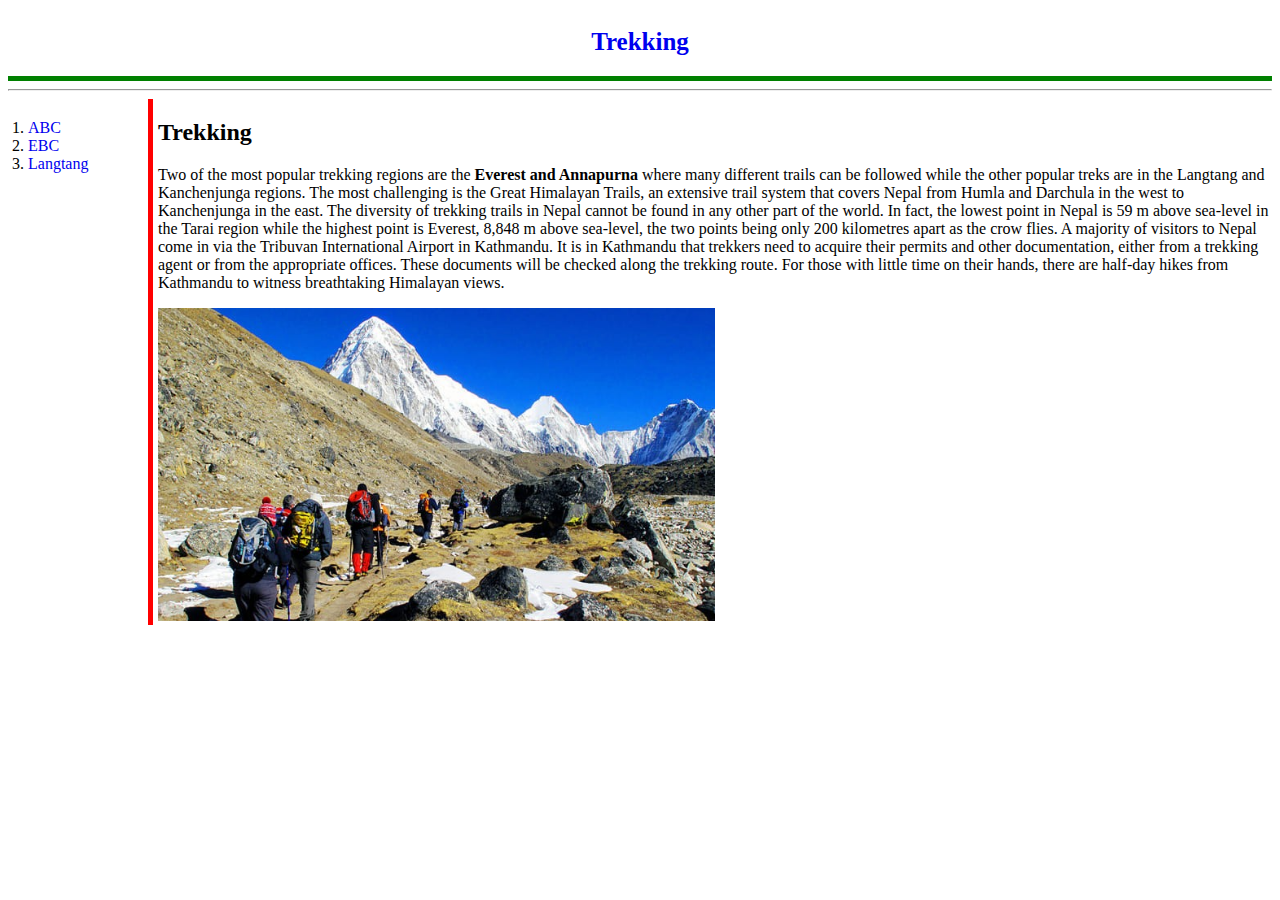
<file: index.html>
<!DOCTYPE html>
<html lang="en">
<head>
    <meta charset="UTF-8">
    <meta name="viewport" content="width=device-width, initial-scale=1.0">
    <title>Trekking</title>
    <link rel="stylesheet" href="style.css">
</head>
<body>
<h1><a href="index.html">Trekking</a></h1><hr>
<div id="grid">

<ol>
<li><a href="1.html">ABC</a></li>
<li><a href="2.html">EBC</a></li>
<li><a href="3.html">Langtang</a></li>
</ol>

<div>
    <h2>Trekking</h2>
    <div>
<p>Two of the most popular trekking regions are the <b>Everest and Annapurna</b> where many different trails can be followed while the other popular treks are in the Langtang and Kanchenjunga regions. The most challenging is the Great Himalayan Trails, an extensive trail system that covers Nepal from Humla and Darchula in the west to Kanchenjunga in the east. The diversity of trekking trails in Nepal cannot be found in any other part of the world. In fact, the lowest point in Nepal is 59 m above sea-level in the Tarai region while the highest point is Everest, 8,848 m above sea-level, the two points being only 200 kilometres apart as the crow flies. A majority of visitors to Nepal come in via the Tribuvan International Airport in Kathmandu. It is in Kathmandu that trekkers need to acquire their permits and other documentation, either from a trekking agent or from the appropriate offices. These documents will be checked along the trekking route. For those with little time on their hands, there are half-day hikes from Kathmandu to witness breathtaking Himalayan views.</p>
<img src="trek1.jpg" width="50%">    
</div></div></div>
</body>
</html>
</file>
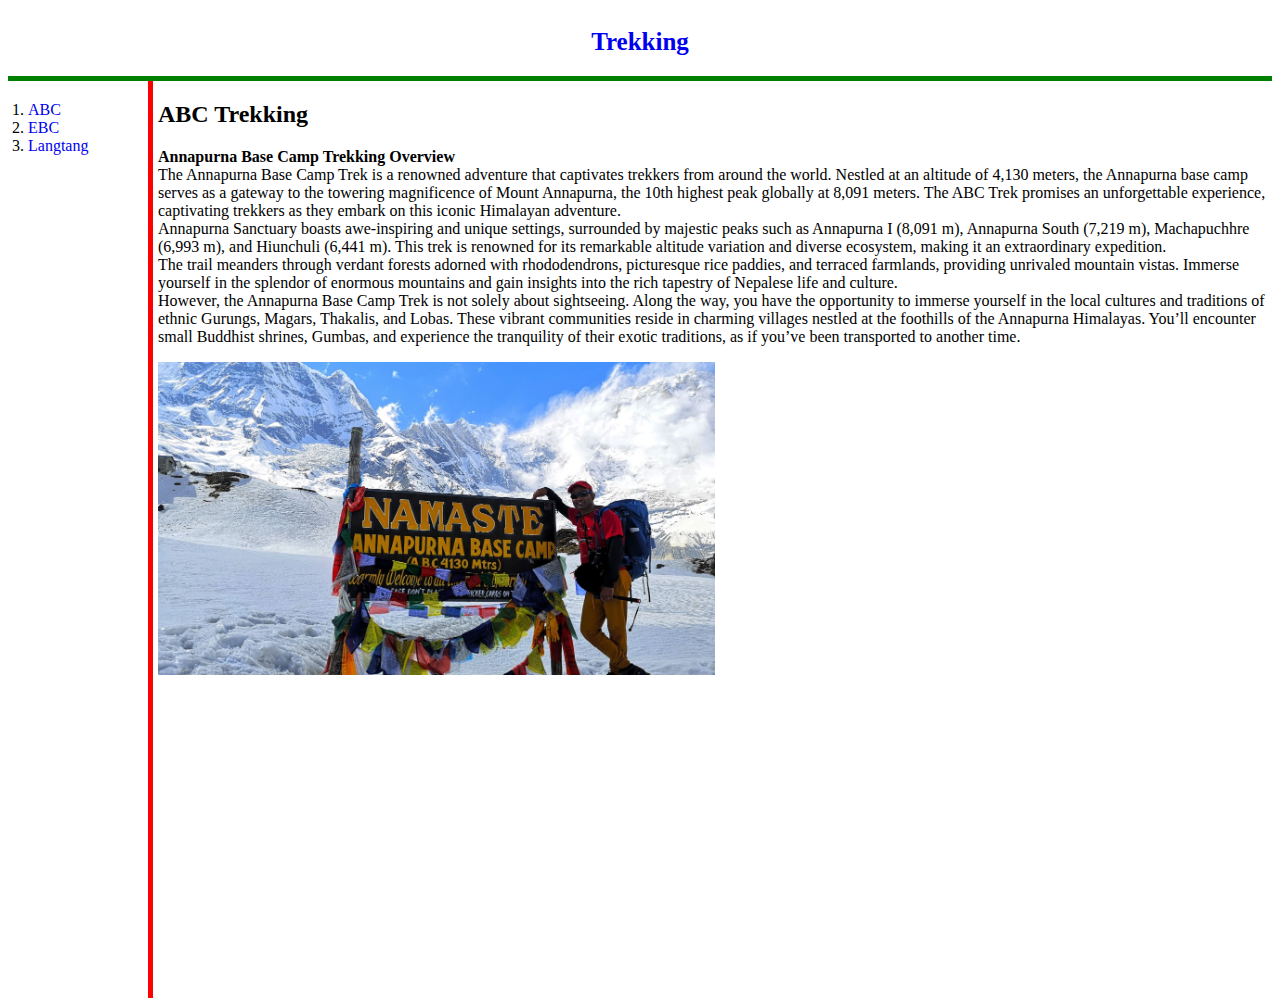
<file: 1.html>
<!DOCTYPE html>
<html lang="en">
<head>
    <meta charset="UTF-8">
    <meta name="viewport" content="width=device-width, initial-scale=1.0">
    <title>Trekking</title>
    <link rel="stylesheet" href="style.css">
</head>

<body>
    <h1><a href="index.html">Trekking</a></h1>
    <div id="grid">
    <ol>
    <li><a href="1.html">ABC</a></li>
    <li><a href="2.html">EBC</a></li>
    <li><a href="3.html">Langtang</a></li>
    </ol>

<div>
<h2>ABC Trekking</h2>

<div>
<p><b>Annapurna Base Camp Trekking Overview</b><br>
The Annapurna Base Camp Trek is a renowned adventure that captivates trekkers from around the world. Nestled at an altitude of 4,130 meters, the Annapurna base camp serves as a gateway to the towering magnificence of Mount Annapurna, the 10th highest peak globally at 8,091 meters. The ABC Trek promises an unforgettable experience, captivating trekkers as they embark on this iconic Himalayan adventure.<br> 
Annapurna Sanctuary  boasts awe-inspiring and unique settings, surrounded by majestic peaks such as Annapurna I (8,091 m), Annapurna South (7,219 m), Machapuchhre (6,993 m), and Hiunchuli (6,441 m). This trek is renowned for its remarkable altitude variation and diverse ecosystem, making it an extraordinary expedition.<br>   
The trail meanders through verdant forests adorned with rhododendrons, picturesque rice paddies, and terraced farmlands, providing unrivaled mountain vistas. Immerse yourself in the splendor of enormous mountains and gain insights into the rich tapestry of Nepalese life and culture.<br>  
However, the Annapurna Base Camp Trek is not solely about sightseeing. Along the way, you have the opportunity to immerse yourself in the local cultures and traditions of ethnic Gurungs, Magars, Thakalis, and Lobas. These vibrant communities reside in charming villages nestled at the foothills of the Annapurna Himalayas. You’ll encounter small Buddhist shrines, Gumbas, and experience the tranquility of their exotic traditions, as if you’ve been transported to another time.</p>
<img src="annapurna.jpg" width="50%">
<iframe width="560" height="315" src="https://www.youtube.com/embed/3VM-Y__Q-Yk?si=rvuFiiSjqnYmjEPi" title="YouTube video player" frameborder="0" allow="accelerometer; autoplay; clipboard-write; encrypted-media; gyroscope; picture-in-picture; web-share" referrerpolicy="strict-origin-when-cross-origin" allowfullscreen></iframe>
</div> </div> </div>
</body>
</html>
</file>
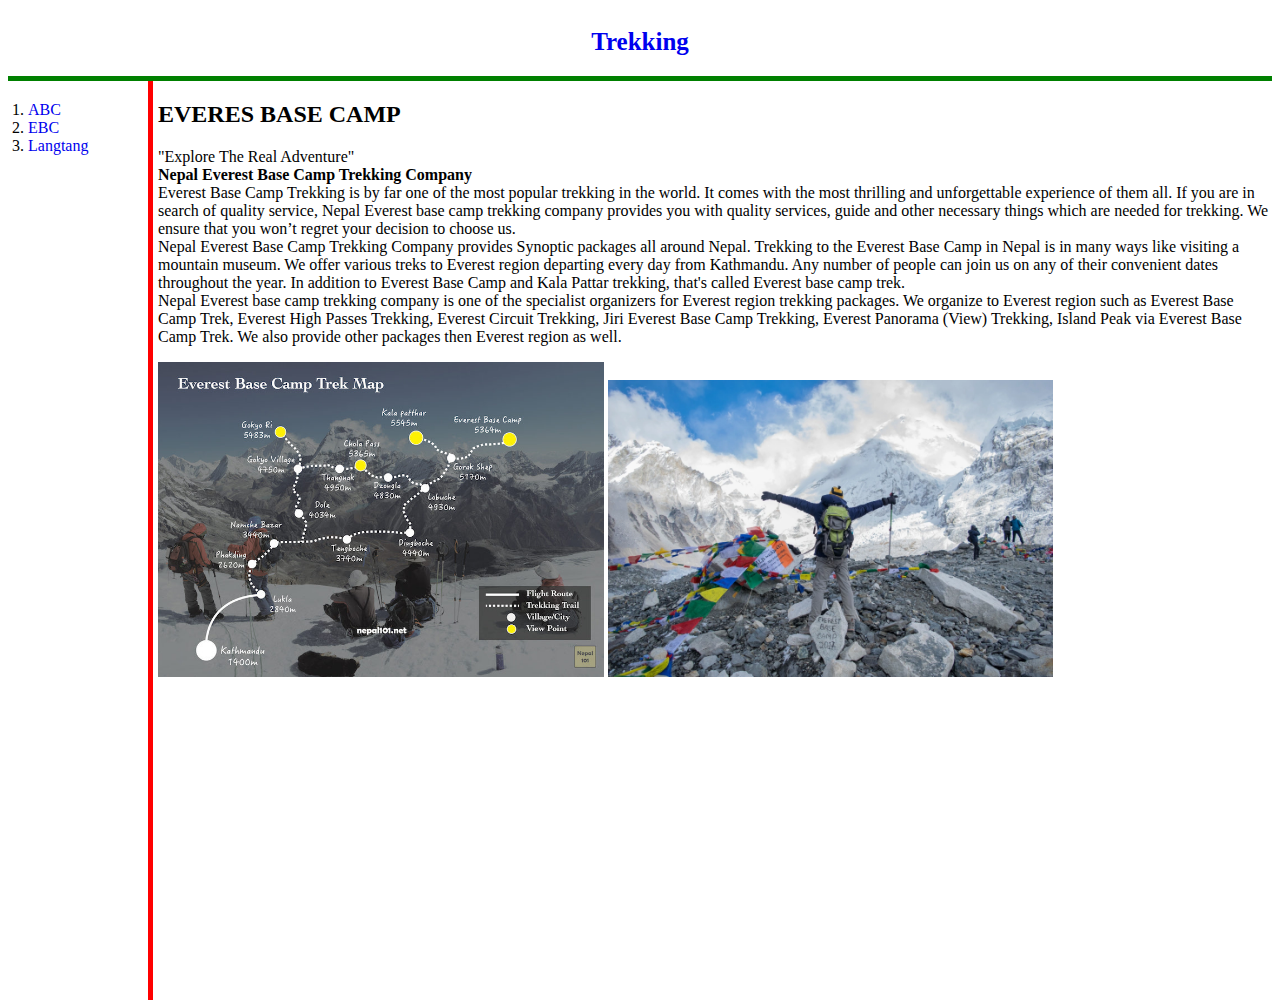
<file: 2.html>
<!DOCTYPE html>
<html lang="en">
<head>
    <meta charset="UTF-8">
    <meta name="viewport" content="width=device-width, initial-scale=1.0">
    <title>Trekking</title>
    <link rel="stylesheet" href="style.css">
</head>

<body>
    <h1><a href="index.html">Trekking</a></h1>
    <div id="grid">
    <ol>
    <li><a href="1.html">ABC</a></li>
    <li><a href="2.html">EBC</a></li>
    <li><a href="3.html">Langtang</a></li>
    </ol>
<div>

<h2>EVERES BASE CAMP</h2>

<div>

<p>"Explore The Real Adventure"<br>
<b>Nepal Everest Base Camp Trekking Company</b><br>
Everest Base Camp Trekking is by far one of the most popular trekking in the world. It comes with the most thrilling and unforgettable experience of them all. If you are in search of quality service, Nepal Everest base camp trekking company provides you with quality services, guide and other necessary things which are needed for trekking. We ensure that you won’t regret your decision to choose us.<br>
Nepal Everest Base Camp Trekking Company provides Synoptic packages all around Nepal. Trekking to the Everest Base Camp in Nepal is in many ways like visiting a mountain museum. We offer various treks to Everest region departing every day from Kathmandu. Any number of people can join us on any of their convenient dates throughout the year. In addition to Everest Base Camp and Kala Pattar trekking, that's called Everest base camp trek.<br> 
Nepal Everest base camp trekking company is one of the specialist organizers for Everest region trekking packages. We organize to Everest region such as Everest Base Camp Trek, Everest High Passes Trekking, Everest Circuit Trekking, Jiri Everest Base Camp Trekking, Everest Panorama (View) Trekking, Island Peak via Everest Base Camp Trek. We also provide other packages then Everest region as well.</p> 
<img src="map.jpg" width="40%">
<img src="everest.webp" width="40%">
<iframe width="560" height="315" src="https://www.youtube.com/embed/ZZIwr_gUvc0?si=i9B9LN_kQOvps3aI" title="YouTube video player" frameborder="0" allow="accelerometer; autoplay; clipboard-write; encrypted-media; gyroscope; picture-in-picture; web-share" referrerpolicy="strict-origin-when-cross-origin" allowfullscreen></iframe>
</div></div></div>
</body>
</html>
</file>
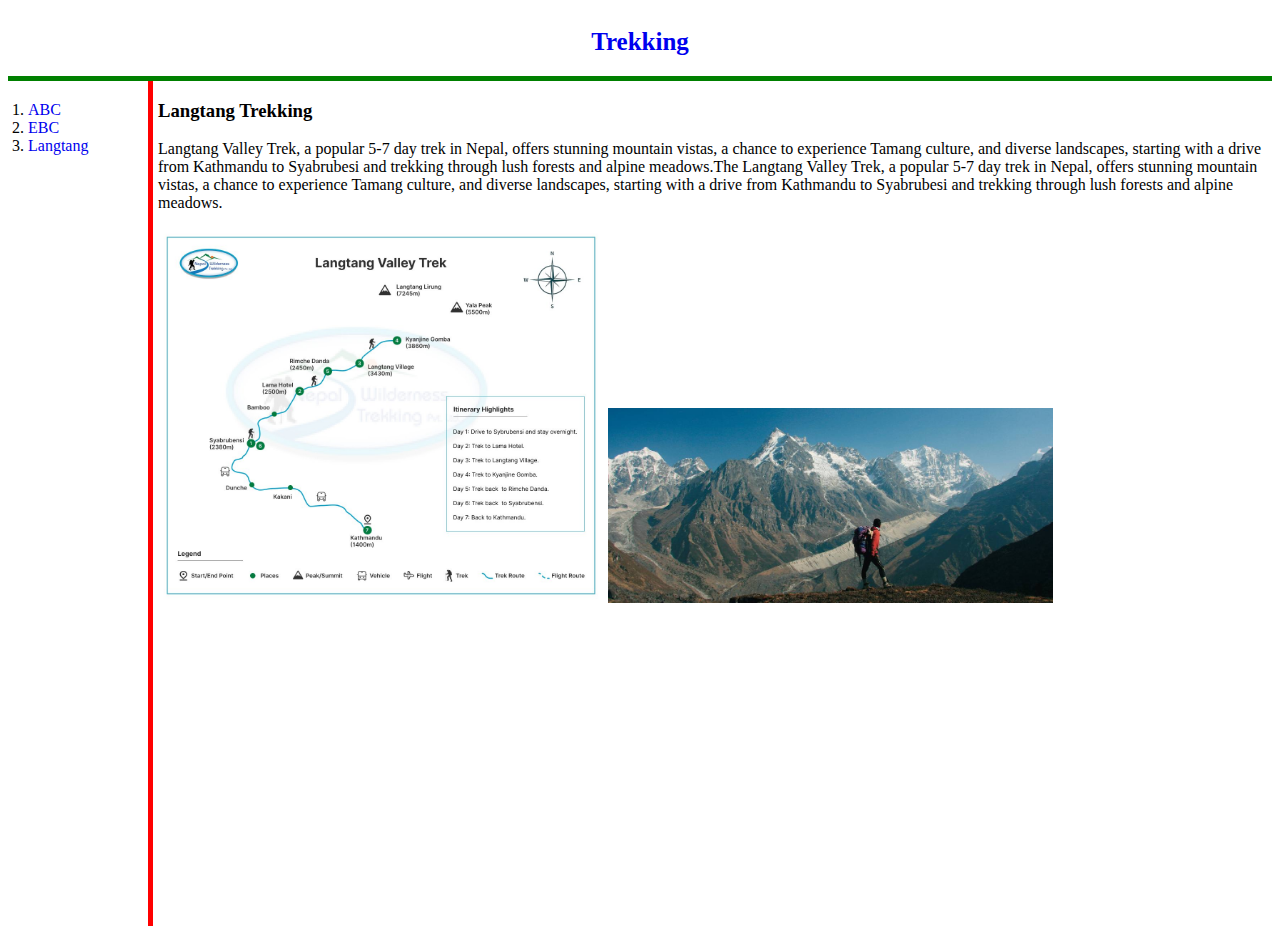
<file: 3.html>
<!DOCTYPE html>
<html lang="en">
<head>
    <meta charset="UTF-8">
    <meta name="viewport" content="width=device-width, initial-scale=1.0">
    <title>Document</title>
    <link rel="stylesheet" href="style.css">
</head>
<body>
    <h1><a href="index.html">Trekking</a></h1>
    <div id="grid">
    <ol>
    <li><a href="1.html">ABC</a></li>
    <li><a href="2.html">EBC</a></li>
    <li><a href="3.html">Langtang</a></li>
    </ol>

<div>
<h3>Langtang Trekking</h3>

<p>Langtang Valley Trek, a popular 5-7 day trek in Nepal, offers stunning mountain vistas, a chance to experience Tamang culture, and diverse landscapes, starting with a drive from Kathmandu to Syabrubesi and trekking through lush forests and alpine meadows.The Langtang Valley Trek, a popular 5-7 day trek in Nepal, offers stunning mountain vistas, a chance to experience Tamang culture, and diverse landscapes, starting with a drive from Kathmandu to Syabrubesi and trekking through lush forests and alpine meadows.</p>  

<img src="Langtang map.jpg" width="40%">
<img src="Langtang2.jpg" width="40%">
<iframe width="560" height="315" src="https://www.youtube.com/embed/INO8xkUFnt0?si=67U0pxJIS4bkQYjV" title="YouTube video player" frameborder="0" allow="accelerometer; autoplay; clipboard-write; encrypted-media; gyroscope; picture-in-picture; web-share" referrerpolicy="strict-origin-when-cross-origin" allowfullscreen></iframe>
</div></div></div>
</body>
</html>
</file>
<file: style.css>
h1 {
 font-size: 25px;
 text-align: center;
 border-bottom: 5px solid green;
 margin: 0px;
 padding: 20px;   
}
ol {
border-right: 5px solid red;
width: 100px;
margin: 0px;
padding: 20px;    
}
a{
    text-decoration: none;
}
#grid {
    display: grid;
    grid-template-columns: 150px 1fr;
}

@media (max-width:800px) {
    #grid{
        display: block;
    }
    ol{
        border-right: none;
}
h1{
    border-bottom: none;
}
}
</file>
